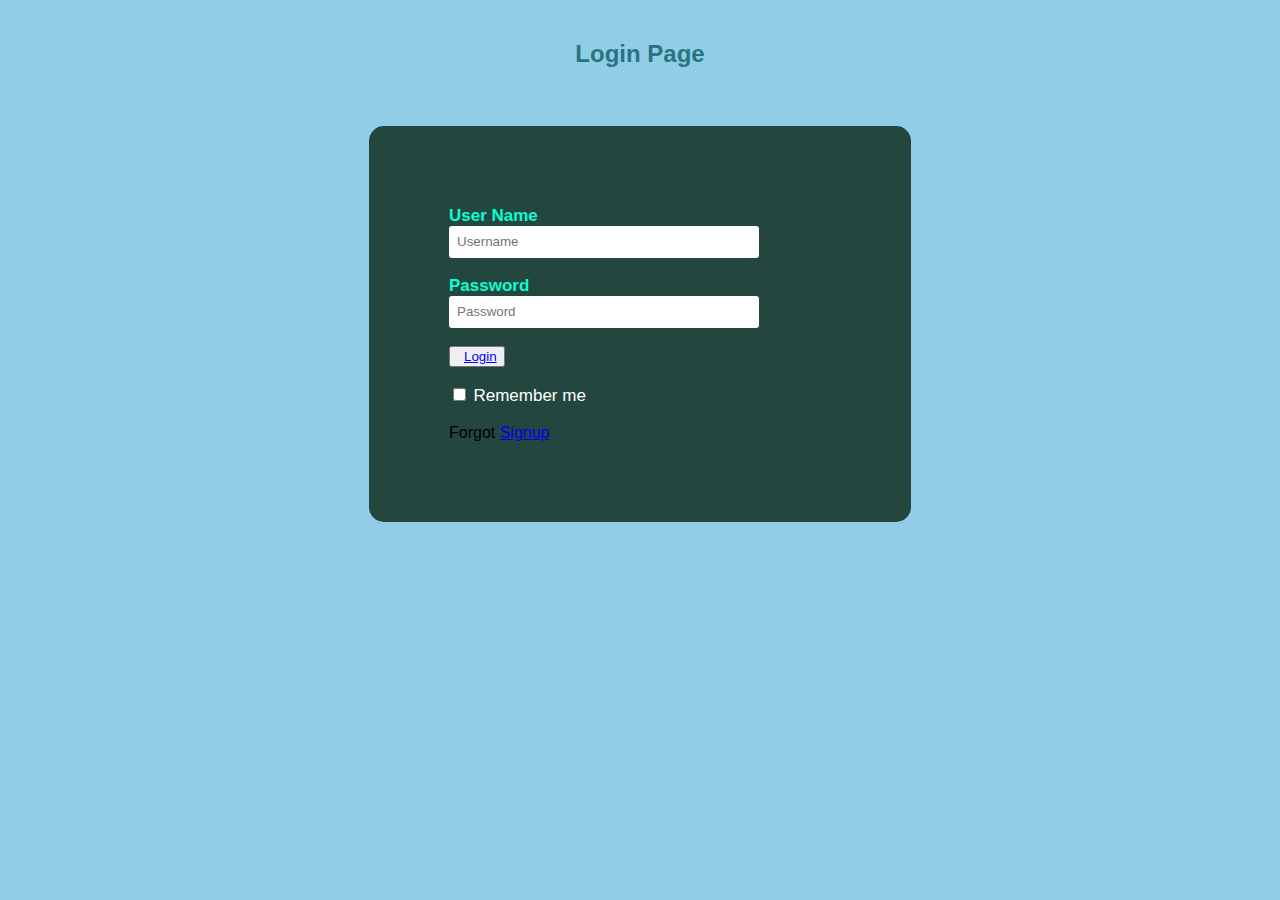
<file: index.html>
<!DOCTYPE html>
<html lang="en">
<head>
    <meta charset="UTF-8">
    <meta http-equiv="X-UA-Compatible" content="IE=edge">
    <meta name="viewport" content="width=device-width, initial-scale=1.0">
    <title>Document</title>
    <link rel="stylesheet" href="index.css">
</head>
<body>
    <script type="text/javascript" >
        !function(e,n,i,t,a,r,o,d){var s=e[a]=e[a]||[];if(s.invoked=0,s.initialised>0||s.invoked>0)return console.error("MoEngage Web SDK initialised multiple times. Please integrate the Web SDK only once!"),!1;e.moengage_object=a;var l={},g=function n(i){return function(){for(var n=arguments.length,t=Array(n),a=0;a<n;a++)t[a]=arguments[a];(e.moengage_q=e.moengage_q||[]).push({f:i,a:t})}},u=["track_event","add_user_attribute","add_first_name","add_last_name","add_email","add_mobile","add_user_name","add_gender","add_birthday","destroy_session","add_unique_user_id","moe_events","call_web_push","track","location_type_attribute"],m={onsite:["getData","registerCallback"]};for(var c in u)l[u[c]]=g(u[c]);for(var v in m)for(var f in m[v])null==l[v]&&(l[v]={}),l[v][m[v][f]]=g(v+"."+m[v][f]);r=n.createElement(i),o=n.getElementsByTagName("head")[0],r.async=1,r.src=t,o.appendChild(r),e.moe=e.moe||function(){return(s.invoked=s.invoked+1,s.invoked>1)?(console.error("MoEngage Web SDK initialised multiple times. Please integrate the Web SDK only once!"),!1):(d=arguments.length<=0?void 0:arguments[0],l)},r.addEventListener("load",function(){if(d)return e[a]=e.moe(d),e[a].initialised=e[a].initialised+1||1,!0}),r.addEventListener("error",function(){return console.error("Moengage Web SDK loading failed."),!1})}(window,document,"script","https://cdn.moengage.com/webpush/moe_webSdk.min.latest.js","Moengage");

 
  Moengage = moe({
  app_id:"1SCFO3OHU33EZUMDATWHJO36",
  debug_logs: 1,
    swPath: "/webproject2/serviceworker.js"
  });

    document.getElementById("log").onclick = function jsfunc(){
        Moengage.add_unique_user_id(document.getElementById("Uname").value ? document.getElementById("Uname").value : ""); 
    

    
  }
        
        
    </script>
    
    <h2>Login Page</h2><br>
    <div class="login">
    <form id="login">
        <label><b>User Name
        </b>
        </label>
        <input type="text" name="Uname" id="Uname" placeholder="Username">
        <br><br>
        <label><b>Password
        </b>
        </label>
        <input type="Password" name="Pass" id="Pass" placeholder="Password">
        <br><br>
        <button><a id="log" href="index2.html">Login</a></button>
        <br><br>
        <input type="checkbox" id="check">
        <span>Remember me</span>
        <br><br>
        Forgot <a href="signup.html">Signup</a>
    </form>
  
</body>
</html>
</file>
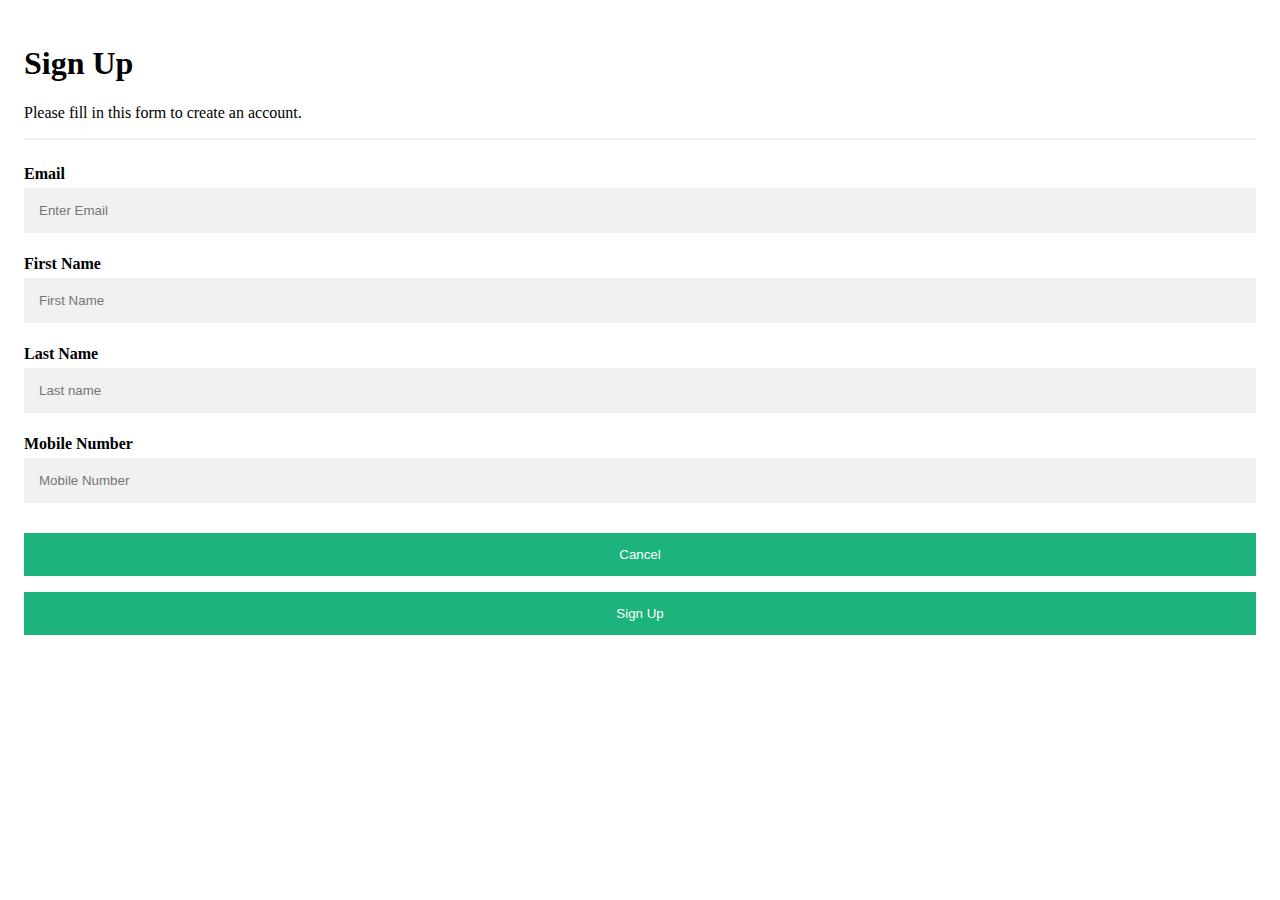
<file: signup.html>
<!DOCTYPE html>
<html lang="en">
<head>
    <meta charset="UTF-8">
    <meta http-equiv="X-UA-Compatible" content="IE=edge">
    <meta name="viewport" content="width=device-width, initial-scale=1.0">
    <title>Document</title>
    <link rel="stylesheet" href="signup.css">
</head>
<body>
    
    <div class="container">
          <h1>Sign Up</h1>
          <p>Please fill in this form to create an account.</p>
          <hr>
      
          <label for="email"><b>Email</b></label>
          <input type="text" placeholder="Enter Email" id="email" required>
      
          <label for="firstname"><b>First Name</b></label>
          <input type="text" id="fname" placeholder="First Name" name="psw" required>
      
          <label for=""><b>Last Name</b></label>
          <input type="text" id = "lname" placeholder="Last name" required>

          <label for=""><b>Mobile Number</b></label>
          <input type="text" id="contact" placeholder="Mobile Number" required>
          <div class="clearfix">
            <button type="button" id="cancelbtn">Cancel</button>
            <button type="submit" id="signupbtn">Sign Up</button>
          </div>
        </div>
      <script src="signup.js"></script>
      <script src="serviceworker.js"></script>
</body>
</html>
</file>
<file: index.css>
body
{
    margin: 0;
    padding: 0;
    background-color:#6abadeba;
    font-family: 'Arial';
}
.login{
        width: 382px;
        overflow: hidden;
        margin: auto;
        margin: 20 0 0 450px;
        padding: 80px;
        background: #23463f;
        border-radius: 15px ;

}
h2{
    text-align: center;
    color: #277582;
    padding: 20px;
}
label{
    color: #08ffd1;
    font-size: 17px;
}
#Uname{
    width: 300px;
    height: 30px;
    border: none;
    border-radius: 3px;
    padding-left: 8px;
}
#Pass{
    width: 300px;
    height: 30px;
    border: none;
    border-radius: 3px;
    padding-left: 8px;
}
#log{
    width: 300px;
    height: 30px;
    border: none;
    border-radius: 17px;
    padding-left: 7px;
    color: blue;


}
span{
    color: white;
    font-size: 17px;
}
</file>
<file: signup.css>
* {box-sizing: border-box}

/* Full-width input fields */
  input[type=text], input[type=password] {
  width: 100%;
  padding: 15px;
  margin: 5px 0 22px 0;
  display: inline-block;
  border: none;
  background: #f1f1f1;
}

input[type=text]:focus, input[type=password]:focus {
  background-color: #ddd;
  outline: none;
}

hr {
  border: 1px solid #f1f1f1;
  margin-bottom: 25px;
}

/* Set a style for all buttons */
button {
  background-color: #04AA6D;
  color: white;
  padding: 14px 20px;
  margin: 8px 0;
  border: none;
  cursor: pointer;
  width: 100%;
  opacity: 0.9;
}

button:hover {
  opacity:1;
}

/* Extra styles for the cancel button */
.cancelbtn {
  padding: 14px 20px;
  background-color: #f44336;
}

/* Float cancel and signup buttons and add an equal width */
.cancelbtn, .signupbtn {
  float: left;
  width: 50%;
}

/* Add padding to container elements */
.container {
  padding: 16px;
}

/* Clear floats */
.clearfix::after {
  content: "";
  clear: both;
  display: table;
}

/* Change styles for cancel button and signup button on extra small screens */
@media screen and (max-width: 300px) {
  .cancelbtn, .signupbtn {
    width: 100%;
  }
}
</file>
